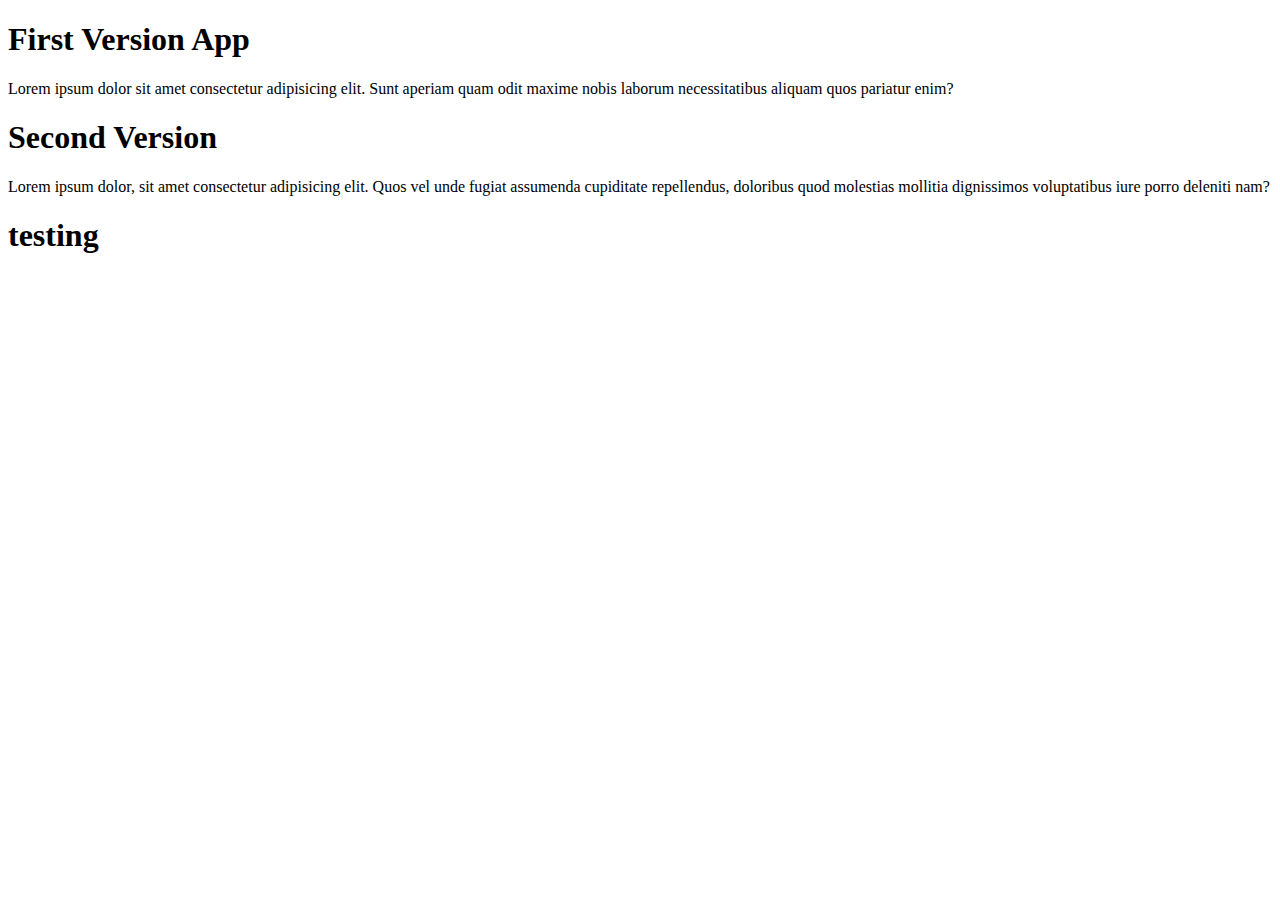
<file: index.html>
<!DOCTYPE html>
<html lang="en">
<head>
    <meta charset="UTF-8">
    <meta name="viewport" content="width=device-width, initial-scale=1.0">
    <title>Git & Github</title>
</head>
<body>
    
    <h1>First Version App</h1>
    <p>Lorem ipsum dolor sit amet consectetur adipisicing elit. Sunt aperiam quam odit maxime nobis laborum necessitatibus aliquam quos pariatur enim?
    </p>

    <h1>Second Version</h1>
    <p>Lorem ipsum dolor, sit amet consectetur adipisicing elit. Quos vel unde fugiat assumenda cupiditate repellendus, doloribus quod molestias mollitia dignissimos voluptatibus iure porro deleniti nam?</p>

    <h1>testing</h1>

  
</body>
</html>
</file>
